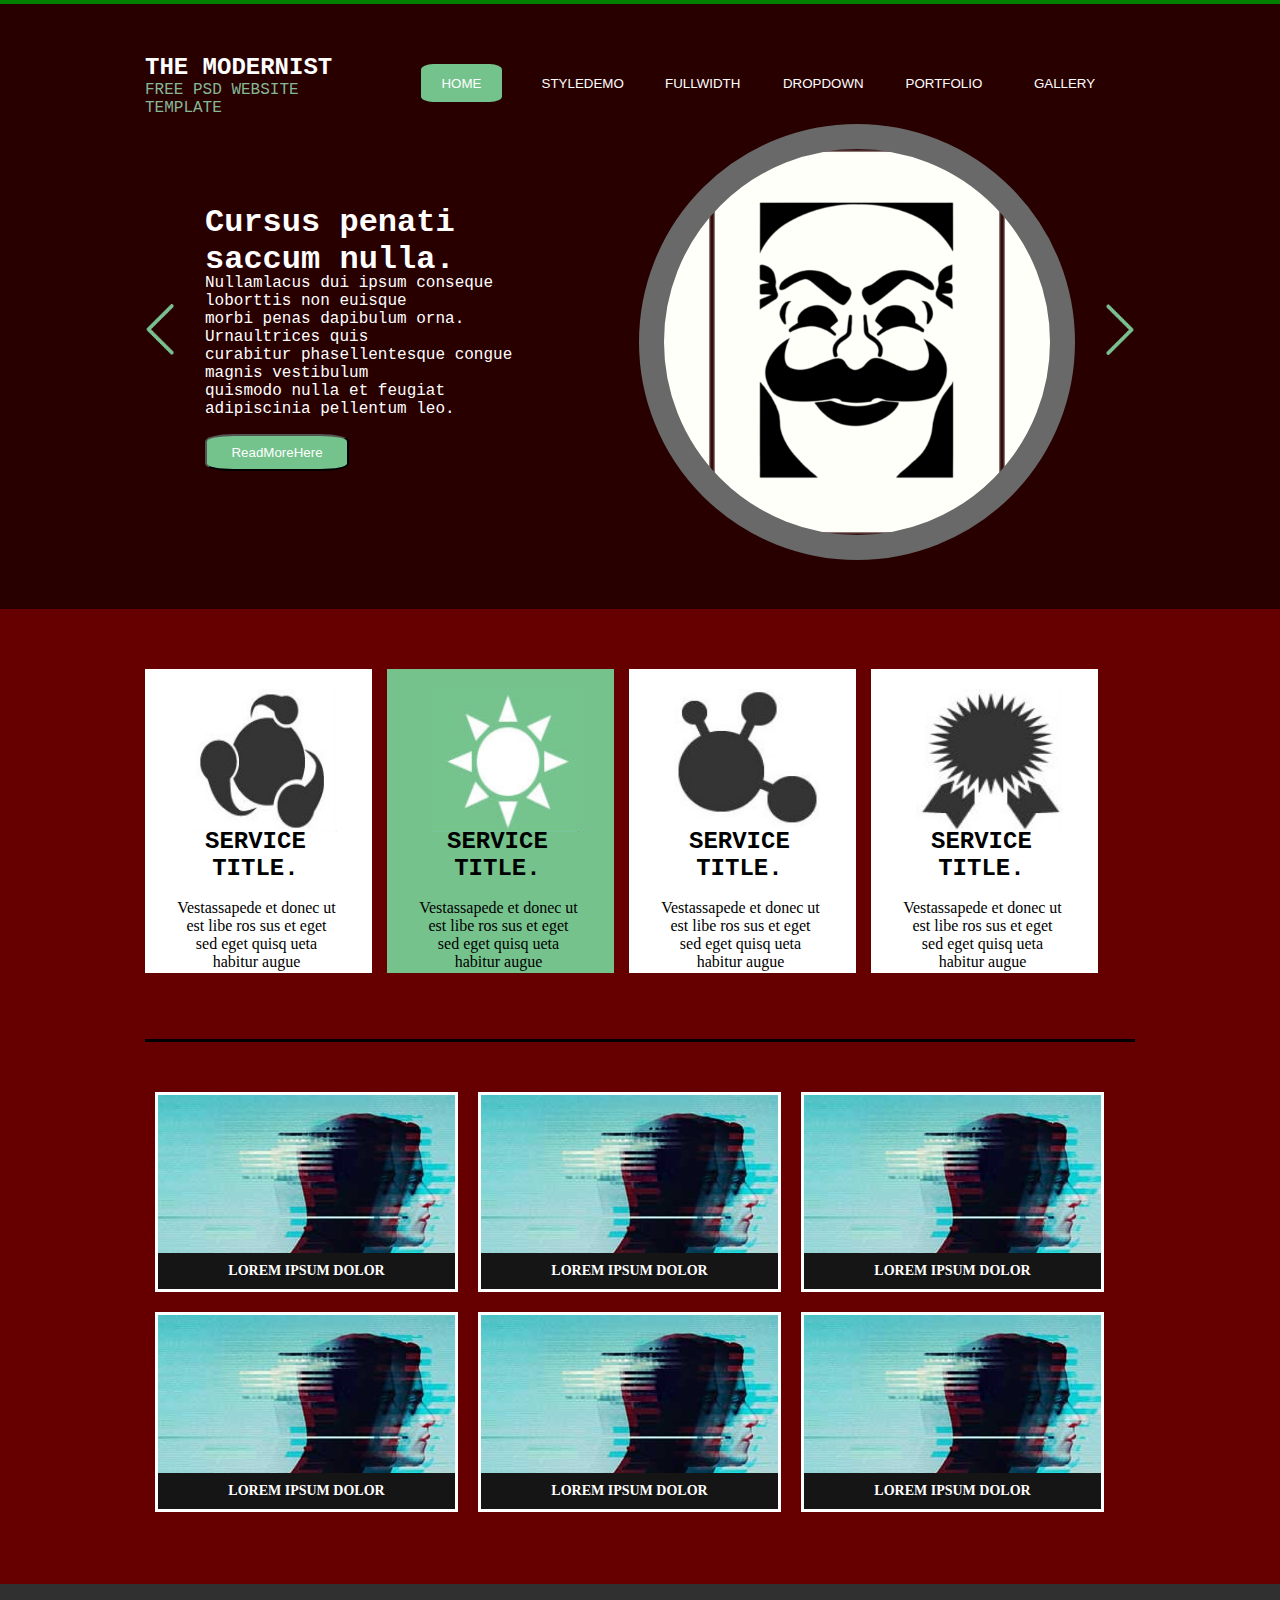
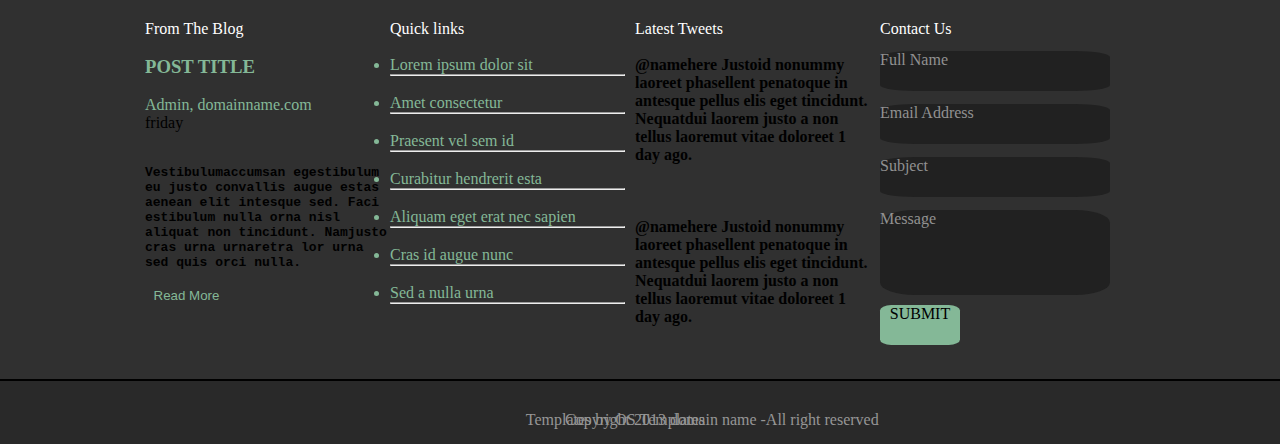
<file: web/index.html>
<html>

<head>
    <title> work web</title>
    <meta charset="utf-8">
    <link rel="stylesheet" href="style.css">
</head>

<body>
    <hr class="green">
    <section class="header">
        <div class="conteiner1">
            <div class="headline">
                <h2>The Modernist</h2>
                <span>Free PSD Website Template</span>
            </div>
            <div class="searcher">
                <button class="searcher-button1">home</button>
                <button class="searcher-button">styledemo</button>
                <button class="searcher-button">fullwidth</button>
                <button class="searcher-button">dropdown</button>
                <button class="searcher-button">portfolio</button>
                <button class="searcher-button">gallery</button>
            </div>
            <img class="arrow-left" src="../source/left.jpg" alt="">
            <div class="info">
                <h1 class="h1-info">Cursus penati <br> saccum nulla.</h1>
                <p class="p-info">Nullamlacus dui ipsum conseque loborttis non euisque <br> morbi penas dapibulum orna. Urnaultrices quis <br>curabitur phasellentesque congue magnis vestibulum <br> quismodo nulla et feugiat adipiscinia pellentum leo.</p>
                <button class="button-info">ReadMoreHere</button>
            </div>
            <div class="circle"> </div>
            <img class="arrow" src="../source/right.jpg" alt="">
            <div></div>

        </div>
    </section>
    <section class="services">
        <div class="conteiner2">
            <div class="service-item">
                <h2 class="service-title-h2">service <br> title.</h2>
                <p class="service-item-p">Vestassapede et donec ut est libe ros sus et eget sed eget quisq ueta habitur augue</p>
                <img class="crop" src="../source/crop.jpg" alt="">
            </div>
            <div class="service-item-green">
                <h2 class="service-title-h2">service <br> title. </h2>
                <p class="service-item-p">Vestassapede et donec ut est libe ros sus et eget sed eget quisq ueta habitur augue</p>
                <img class="crop" src="../source/crop1.jpg" alt="">
            </div>
            <div class="service-item">
                <h2 class="service-title-h2">service <br> title.</h2>
                <p class="service-item-p">Vestassapede et donec ut est libe ros sus et eget sed eget quisq ueta habitur augue</p>
                <img class="crop" src="../source/crop2.jpg" alt="">
            </div>
            <div class="service-item">
                <h2 class="service-title-h2">service <br> title.</h2>
                <p class="service-item-p">Vestassapede et donec ut est libe ros sus et eget sed eget quisq ueta habitur augue</p>
                <img class="crop" src="../source/crop3.jpg" alt="">
            </div>
        </div>
        <!-- <div class="last-work">LATEST WORK</div> -->
    </section>
    <section class="latest-work">
        <div class="conteiner-work-border">
            <div class="work-item">
                <div class="work-item-title">
                    <h2 class="work-item-h2">Lorem Ipsum Dolor</h2>
                </div>
            </div>
            <div class="work-item">
                <div class="work-item-title">
                    <h2 class="work-item-h2">Lorem Ipsum Dolor</h2>
                </div>
            </div>
            <div class="work-item">
                <div class="work-item-title">
                    <h2 class="work-item-h2">Lorem Ipsum Dolor</h2>
                </div>
            </div>
            <div class="work-item">
                <div class="work-item-title">
                    <h2 class="work-item-h2">Lorem Ipsum Dolor</h2>
                </div>
            </div>
            <div class="work-item">
                <div class="work-item-title">
                    <h2 class="work-item-h2">Lorem Ipsum Dolor</h2>
                </div>
            </div>
            <div class="work-item">
                <div class="work-item-title">
                    <h2 class="work-item-h2">Lorem Ipsum Dolor</h2>
                </div>
            </div>
        </div>

    </section>

    <section class="footer">
        <div class="footer-conteiner">
            <div class="moreinfo">
                <br>
                <br>
                <p class="blog-p">From The Blog</p>
                <br>
                <h3>POST TITLE</h3>
                <br>
                <span>Admin, domainname.com</span>
                <br>
                <p> friday</p>
                <br>
                <h4><pre>

Vestibulumaccumsan egestibulum
eu justo convallis augue estas 
aenean elit intesque sed. Faci 
estibulum nulla orna nisl 
aliquat non tincidunt. Namjusto 
cras urna urnaretra lor urna 
sed quis orci nulla.
                </pre></h4>
                <button class="blog-button">Read More</button>
            </div>
            <div class="moreinfo">
                <br>
                <br>
                <p class="blog-p">Quick links</p>
                <br>
                <ul>
                    <li>Lorem ipsum dolor sit</li>
                    <hr>
                    <br>
                    <li> Amet consectetur</li>
                    <hr>
                    <br>
                    <li>Praesent vel sem id</li>
                    <hr>
                    <br>
                    <li>Curabitur hendrerit esta</li>
                    <hr>
                    <br>
                    <li>Aliquam eget erat nec sapien</li>
                    <hr>
                    <br>
                    <li>Cras id augue nunc</li>
                    <hr>
                    <br>
                    <li>Sed a nulla urna</li>
                    <hr>
                </ul>
            </div>
            <div class="moreinfo">
                <br>
                <br>
                <p class="blog-p">Latest Tweets</p>
                <br>
                <h4>@namehere Justoid nonummy laoreet phasellent penatoque in antesque pellus elis eget tincidunt. Nequatdui laorem justo a non tellus laoremut vitae doloreet 1 day ago. </h4>
                <br>
                <br>
                <br>
                <h4>@namehere Justoid nonummy laoreet phasellent penatoque in antesque pellus elis eget tincidunt. Nequatdui laorem justo a non tellus laoremut vitae doloreet 1 day ago.</h4>
            </div>
            <div class="moreinfo">
                <br>
                <br>
                <p class="blog-p">Contact Us</p>
                <div class="contact">Full Name</div>
                <div class="contact">Email Address</div>
                <div class="contact">Subject</div>
                <div class="contact-last">Message</div>
                <div class="last-button">SUBMIT</div>
            </div>
        </div>
    </section>
    <section class="lastline">
        <p class="p-lastline-left">Copyright 2013 domain name -All right reserved</p>
        <p class="p-lastline-right">Templates by OS Templates</p>
    </section>
</body>

</html>
</file>
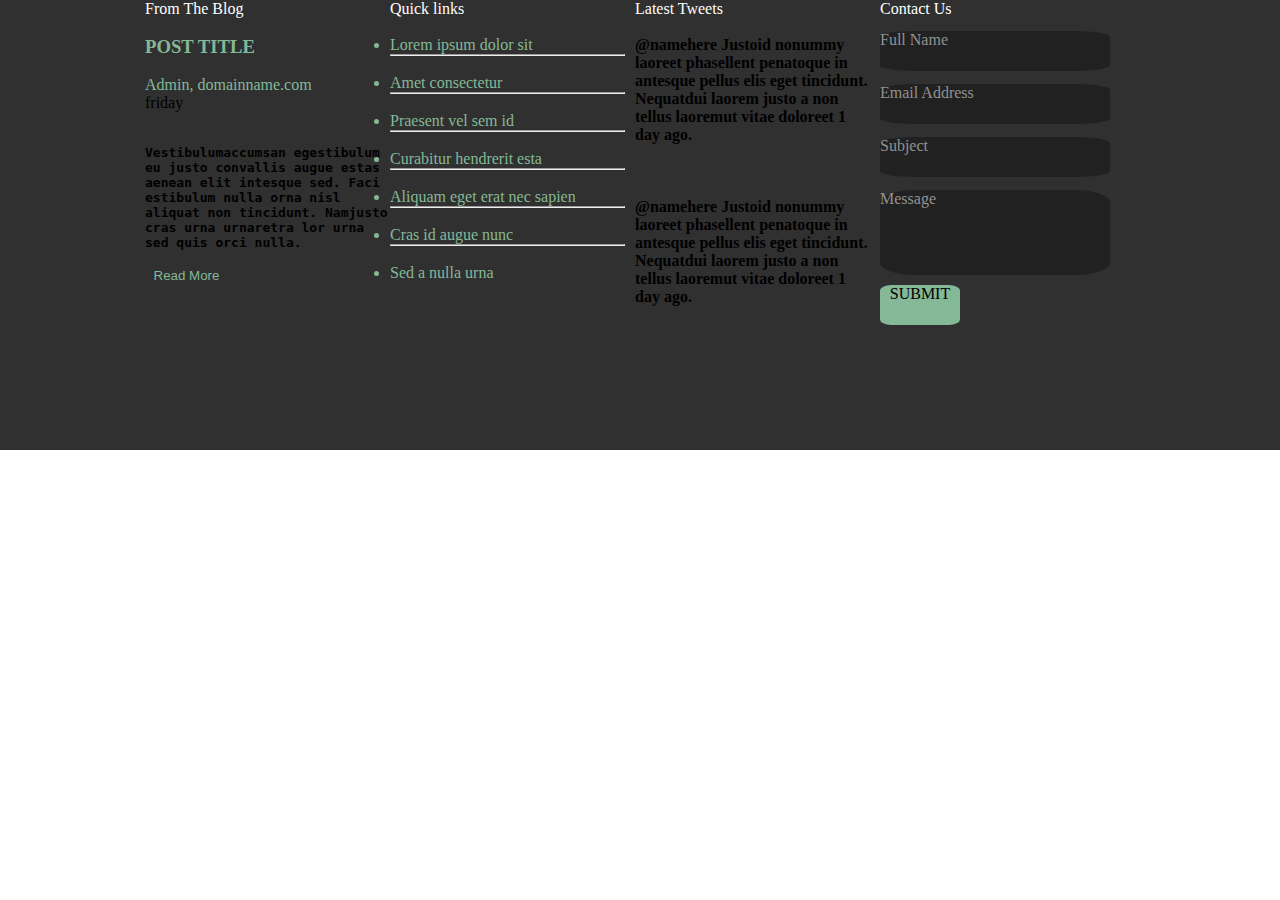
<file: footer/footer.html>
<html>

<head>
    <title>
        footer
    </title>
    <meta charset="utf-8">
    <link rel="stylesheet" href="footerstyle.css">
</head>

<body>
    <section class="footer">
        <div class="footer-conteiner">
            <div class="moreinfo">
                <p class="blog-p">From The Blog</p>
                <br>
                <h3>POST TITLE</h3>
                <br>
                <span>Admin, domainname.com</span>
                <br>
                <p> friday</p>
                <br>
                <h4><pre>

Vestibulumaccumsan egestibulum
eu justo convallis augue estas 
aenean elit intesque sed. Faci 
estibulum nulla orna nisl 
aliquat non tincidunt. Namjusto 
cras urna urnaretra lor urna 
sed quis orci nulla.
                </pre></h4>
                <button class="blog-button">Read More</button>
            </div>
            <div class="moreinfo">
                <p class="blog-p">Quick links</p>
                <br>
                <ul>
                    <li>Lorem ipsum dolor sit</li>
                    <hr>
                    <br>
                    <li> Amet consectetur</li>
                    <hr>
                    <br>
                    <li>Praesent vel sem id</li>
                    <hr>
                    <br>
                    <li>Curabitur hendrerit esta</li>
                    <hr>
                    <br>
                    <li>Aliquam eget erat nec sapien</li>
                    <hr>
                    <br>
                    <li>Cras id augue nunc</li>
                    <hr>
                    <br>
                    <li>Sed a nulla urna</li>
                </ul>
            </div>
            <div class="moreinfo">
                <p class="blog-p">Latest Tweets</p>
                <br>
                <h4>@namehere Justoid nonummy laoreet phasellent penatoque in antesque pellus elis eget tincidunt. Nequatdui laorem justo a non tellus laoremut vitae doloreet 1 day ago. </h4>
                <br>
                <br>
                <br>
                <h4>@namehere Justoid nonummy laoreet phasellent penatoque in antesque pellus elis eget tincidunt. Nequatdui laorem justo a non tellus laoremut vitae doloreet 1 day ago.</h4>
            </div>
            <div class="moreinfo">
                <p class="blog-p">Contact Us</p>
                <div class="contact">Full Name</div>
                <div class="contact">Email Address</div>
                <div class="contact">Subject</div>
                <div class="contact-last">Message</div>
                <div class="last-button">SUBMIT</div>
            </div>
        </div>
    </section>
    <section class="lastline"></section>
</body>

</html>
</file>
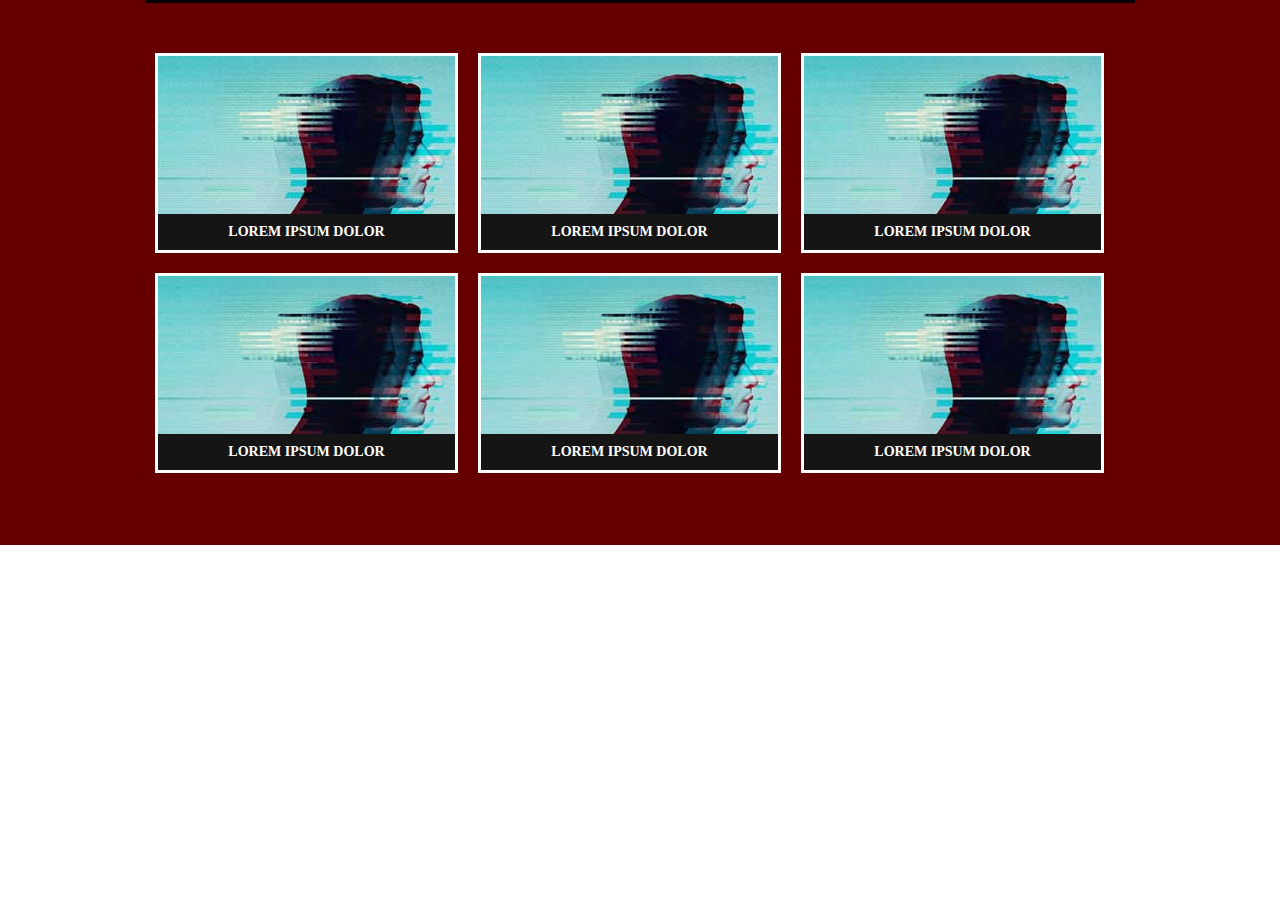
<file: main/main.html>
<html>

<head>
    <link rel="stylesheet" href="mainstyle.css">
    <meta charset="utf-8">
</head>

<body>
    <section class="latest-work">
        <div class="conteiner-work-border">
            <div class="work-item">
                <div class="work-item-title">
                    <h2 class="work-item-h2">Lorem Ipsum Dolor</h2>
                </div>
            </div>


            <div class="work-item">
                <div class="work-item-title">
                    <h2 class="work-item-h2">Lorem Ipsum Dolor</h2>
                </div>
            </div>
            <div class="work-item">
                <div class="work-item-title">
                    <h2 class="work-item-h2">Lorem Ipsum Dolor</h2>
                </div>
            </div>
            <div class="work-item">
                <div class="work-item-title">
                    <h2 class="work-item-h2">Lorem Ipsum Dolor</h2>
                </div>
            </div>
            <div class="work-item">
                <div class="work-item-title">
                    <h2 class="work-item-h2">Lorem Ipsum Dolor</h2>
                </div>
            </div>
            <div class="work-item">
                <div class="work-item-title">
                    <h2 class="work-item-h2">Lorem Ipsum Dolor</h2>
                </div>
            </div>
        </div>

    </section>

</body>

</html>
</file>
<file: web/style.css>
* {
    padding: 0px;
    margin: 0px;
    box-sizing: border-box;
}

.green {
    color: green;
    background-color: green;
    border: 2px solid green;
}

section.header {
    background-color: #290000;
    width: 100%;
    height: 605px;
    font-family: 'Courier New', Courier, monospace;
    color: white;
}

div.conteiner1 {
    width: 990px;
    margin: auto;
    position: relative;
}

.headline {
    float: left;
    position: absolute;
    top: 50px;
    text-transform: uppercase;
    width: 200px;
    height: 35px;
}

.searcher {
    float: right;
    position: absolute;
    top: 60px;
    right: 0;
    font-family: 'Courier New', Courier, monospace;
}

.searcher-button {
    background: none;
    width: 81px;
    height: 38px;
    color: white;
    text-transform: uppercase;
    border: none;
    margin-right: 30px;
}

.searcher-button1 {
    background-color: #74c28c;
    border-radius: 15%;
    width: 81px;
    height: 38px;
    color: white;
    text-transform: uppercase;
    border: none;
    margin-right: 30px;
}

.info {
    font-family: 'Courier New', Courier, monospace;
    position: absolute;
    left: 60px;
    margin-bottom: 300px;
    width: 335px;
    height: 250px;
    top: 200px;
}

.p-info {
    top: 70px;
    position: absolute;
}

.button-info {
    position: absolute;
    top: 230px;
    background-color: #74c28c;
    border-radius: 20%;
    color: white;
    height: 37px;
    width: 144px;
}

div.circle {
    border-radius: 50%;
    border: 25px solid #696969;
    width: 436px;
    height: 436px;
    position: absolute;
    background-position: center;
    right: 60px;
    top: 120px;
    background-image: url(../source/11.jpg);
    /* background-repeat: no-repeat; */
    background-size: contain;
    background-position: center;
}

.arrow {
    position: absolute;
    right: 0;
    top: 300px;
    width: 30px;
}

.arrow-left {
    position: absolute;
    left: 0;
    top: 300px;
    width: 30px;
}

.services {
    width: 100%;
    height: 430px;
    background-color: #660000;
}

.conteiner2 {
    width: 990px;
    margin: auto;
    position: relative;
}

.service-item {
    height: 304px;
    width: 227px;
    background-color: white;
    position: absolute;
    top: 60px;
    position: relative;
    float: left;
    margin-right: 15px;
}

.service-item-green {
    height: 304px;
    width: 227px;
    background-color: white;
    position: absolute;
    top: 60px;
    position: relative;
    float: left;
    margin-right: 15px;
    background-color: #76c28d;
}

.service-title-h2 {
    font-family: 'Courier New', Courier, monospace;
    color: black;
    position: absolute;
    top: 159px;
    text-transform: uppercase;
    left: 60px;
    text-align: center;
}

.service-item-p {
    width: 163px;
    height: 45px;
    position: absolute;
    top: 230px;
    text-align: center;
    left: 30px;
}

.crop {
    width: 147px;
    height: 143px;
    margin-left: 45px;
    margin-top: 20px;
}

.latest-work {
    width: 100%;
    height: 545px;
    /* float: left; */
    background-color: #660000;
}

div.conteiner-work-border {
    width: 990px;
    margin: auto;
    /* position: relative; */
    border-top: 3px solid black;
}

.work-item {
    width: 303px;
    height: 200px;
    border: 3px solid white;
    background-image: url(../source/elliot-mob.jpg);
    background-color: #303030;
    /* position: absolute; */
    top: 40px;
    float: left;
    overflow: hidden;
    position: relative;
    margin: 10px;
}

div.work-item:hover {
    border: 3px solid #76c38f;
    transition: 0.3s;
}

.work-item:hover .work-item-title {
    background-color: #303030;
    display: none;
}

.work-item-title {
    position: absolute;
    width: 100%;
    background-color: #151515;
    position: absolute;
    bottom: 0px;
    transition: 0.5s;
}

.work-item-h2 {
    color: white;
    text-align: center;
    padding-top: 10px;
    padding-bottom: 10px;
    font-size: 14px;
    text-transform: uppercase;
}

.footer {
    background-color: #303030;
    width: 100%;
    height: 395px;
}

.footer-conteiner {
    width: 990px;
    margin: auto;
    position: relative;
    height: 320px;
}

.moreinfo {
    width: 235px;
    height: 295px;
    float: left;
    margin-right: 10px;
}

.blog-p {
    color: white;
}

h3 {
    color: #84b897;
}

span {
    color: #84b897;
}

.blog-button {
    color: #84b897;
    width: 83px;
    height: 20px;
    background-color: #303030;
    border: none;
}


/* .links {
    width: 237px;
    height: 295px;
    background-color: aqua;
    float: left;
} */

.contact {
    width: 230px;
    height: 40px;
    background-color: #212121;
    color: #919191;
    margin-top: 13px;
    border-radius: 15%;
}

.contact-last {
    width: 230px;
    height: 85px;
    background-color: #212121;
    color: #919191;
    margin-top: 13px;
    border-radius: 15%;
}

.last-button {
    background-color: #84b897;
    width: 80px;
    height: 40px;
    border-radius: 14%;
    text-align: center;
    margin-top: 10px;
}

li {
    color: #84b897;
}

.lastline {
    border-top: 2px solid black;
    background-color: #292929;
    width: 100%;
    height: 65px;
    position: relative;
}

.p-lastline-left {
    color: #969696;
    position: absolute;
    top: 30px;
    left: 565px;
}

.p-lastline-right {
    color: #969696;
    position: absolute;
    top: 30px;
    right: 575px;
}
</file>
<file: footer/footerstyle.css>
* {
    padding: 0px;
    margin: 0px;
    box-sizing: border-box;
}

.footer {
    width: 100%;
    height: 450px;
    background-color: #303030;
}

.footer-conteiner {
    width: 990px;
    margin: auto;
    position: relative;
    height: 320px;
}

.moreinfo {
    width: 235px;
    height: 295px;
    /* background-color: aqua; */
    float: left;
    margin-right: 10px;
}

.blog-p {
    color: white;
}

h3 {
    color: #84b897;
}

span {
    color: #84b897;
}

.blog-button {
    color: #84b897;
    width: 83px;
    height: 20px;
    background-color: #303030;
    border: none;
}

.links {
    width: 237px;
    height: 295px;
    background-color: aqua;
    float: left;
}

.contact {
    width: 230px;
    height: 40px;
    background-color: #212121;
    color: #919191;
    margin-top: 13px;
    border-radius: 15%;
}

.contact-last {
    width: 230px;
    height: 85px;
    background-color: #212121;
    color: #919191;
    margin-top: 13px;
    border-radius: 15%;
}

.last-button {
    background-color: #84b897;
    width: 80px;
    height: 40px;
    border-radius: 14%;
    text-align: center;
    margin-top: 10px;
}

li {
    color: #84b897;
}
</file>
<file: main/mainstyle.css>
* {
    padding: 0px;
    margin: 0px;
    box-sizing: border-box;
}

.latest-work {
    width: 100%;
    height: 545px;
    /* float: left; */
    background-color: #660000;
}

div.conteiner-work-border {
    width: 990px;
    margin: auto;
    /* position: relative; */
    border-top: 3px solid black;
}

.work-item {
    width: 303px;
    height: 200px;
    border: 3px solid white;
    background-image: url(../source/elliot-mob.jpg);
    background-color: #303030;
    /* position: absolute; */
    top: 40px;
    float: left;
    overflow: hidden;
    position: relative;
    margin: 10px;
}

div.work-item:hover {
    border: 3px solid #76c38f;
    transition: 0.3s;
}

.work-item:hover .work-item-title {
    background-color: #303030;
    display: none;
}

.work-item-title {
    position: absolute;
    width: 100%;
    background-color: #151515;
    position: absolute;
    bottom: 0px;
    transition: 0.5s;
}

.work-item-h2 {
    color: white;
    text-align: center;
    padding-top: 10px;
    padding-bottom: 10px;
    font-size: 14px;
    text-transform: uppercase;
}
</file>
